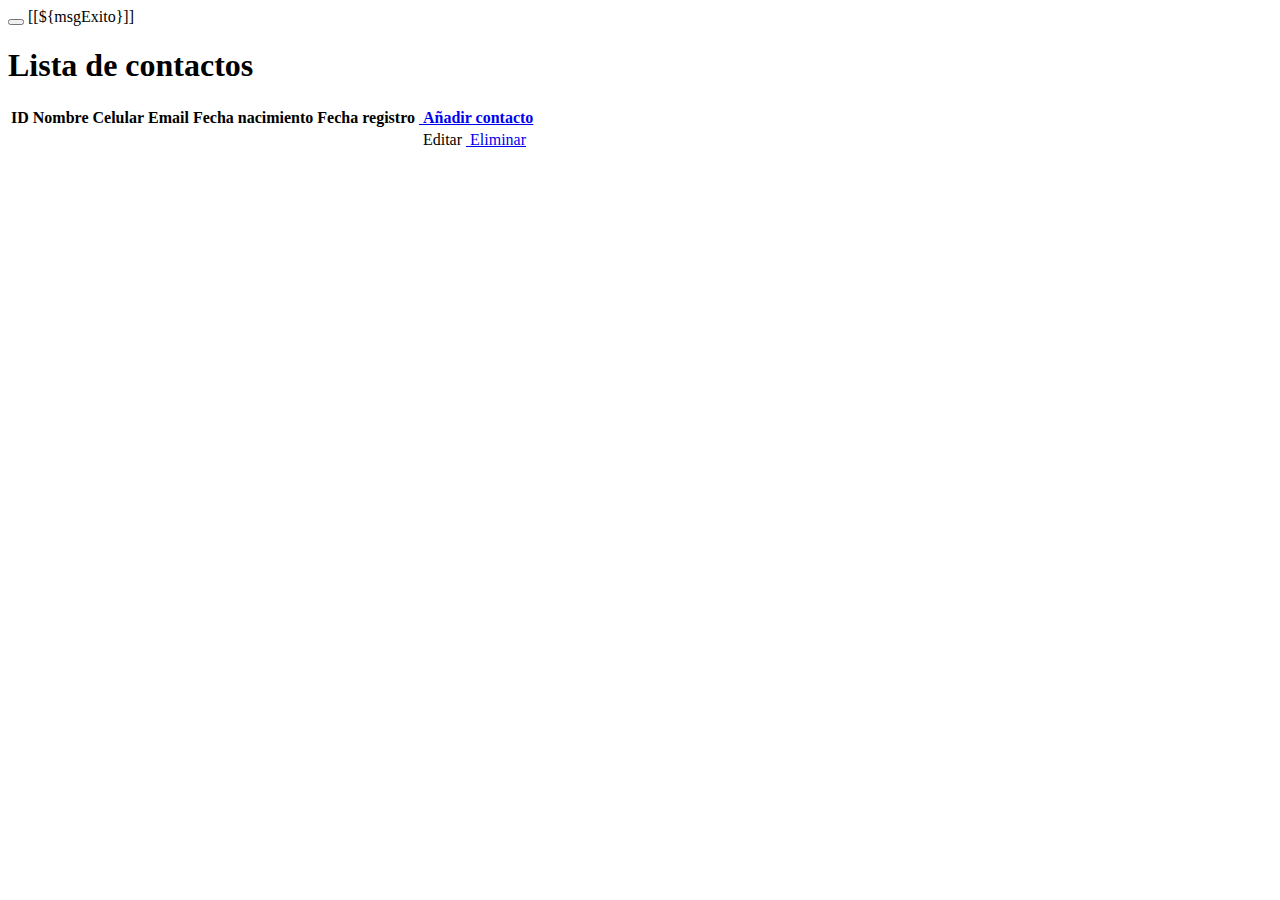
<file: src/main/resources/templates/index.html>
<!DOCTYPE html>
<html xmlns:th="http://www.thymeleaf.org">

<head>
    <meta charset="utf-8">
    <title>Lista de contactos</title>
    <link href="https://cdn.jsdelivr.net/npm/bootstrap@5.1.3/dist/css/bootstrap.min.css" rel="stylesheet" integrity="sha384-1BmE4kWBq78iYhFldvKuhfTAU6auU8tT94WrHftjDbrCEXSU1oBoqyl2QvZ6jIW3" crossorigin="anonymous">
    <link rel="stylesheet" href="https://use.fontawesome.com/releases/v5.15.4/css/all.css" integrity="sha384-DyZ88mC6Up2uqS4h/KRgHuoeGwBcD4Ng9SiP4dIRy0EXTlnuz47vAwmeGwVChigm" crossorigin="anonymous">
    <link rel="stylesheet" th:href="@{/style.css}" />
</head>

<body>

    <div class="container">
        <div th:if="${msgExito != null}" class="alert alert-success alert-dismissible">
            <button type="button" class="btn btn-close" data-bs-dismiss="alert"></button> [[${msgExito}]]
        </div>

        <h1>Lista de contactos</h1>

        <table class="table table-hover">
            <thead>
                <tr>
                    <th>ID</th>
                    <th>Nombre</th>
                    <th>Celular</th>
                    <th>Email</th>
                    <th>Fecha nacimiento</th>
                    <th>Fecha registro</th>
                    <th><a href="/nuevo" class="btn btn-success"><i
				class="fas fa-user-plus"></i>&nbsp;Añadir contacto</a></th>
                </tr>
            </thead>
            <tbody>
                <tr th:each="contacto : ${contactos}">
                    <td th:text="${contacto.id}"></td>
                    <td th:text="${contacto.nombre}"></td>
                    <td th:text="${contacto.celular}"></td>
                    <td th:text="${contacto.email}"></td>
                    <td th:text="${#temporals.format(contacto.fechaNacimiento, 'dd/MM/YYYY')}"></td>
                    <td th:text="${#temporals.format(contacto.fechaRegistro, 'dd/MM/YYYY hh:mm a')}"></td>
                    <td><a th:href="@{/{id}/editar/(id=${contacto.id})}" class="btn btn-primary"><i class="fas fa-edit"></i>&nbsp;Editar</a>
                        <a href="#" onclick="eliminarContacto(this)" class="btn btn-danger"><i class="fas fa-trash-alt"></i>&nbsp;Eliminar</a>
                        <form th:action="@{/{id}/eliminar/(id=${contacto.id})}" method="post"></form>
                    </td>
                </tr>
            </tbody>
        </table>

    </div>

    <script src="https://cdn.jsdelivr.net/npm/bootstrap@5.1.3/dist/js/bootstrap.bundle.min.js" integrity="sha384-ka7Sk0Gln4gmtz2MlQnikT1wXgYsOg+OMhuP+IlRH9sENBO0LRn5q+8nbTov4+1p" crossorigin="anonymous"></script>
    <script type="text/javascript">
        function eliminarContacto(elemento) {
            var ok = confirm('¿Estas seguro de eliminar el contacto?');
            if (ok) {
                elemento.nextElementSibling.submit();
            }
        }
    </script>
</body>

</html>
</file>
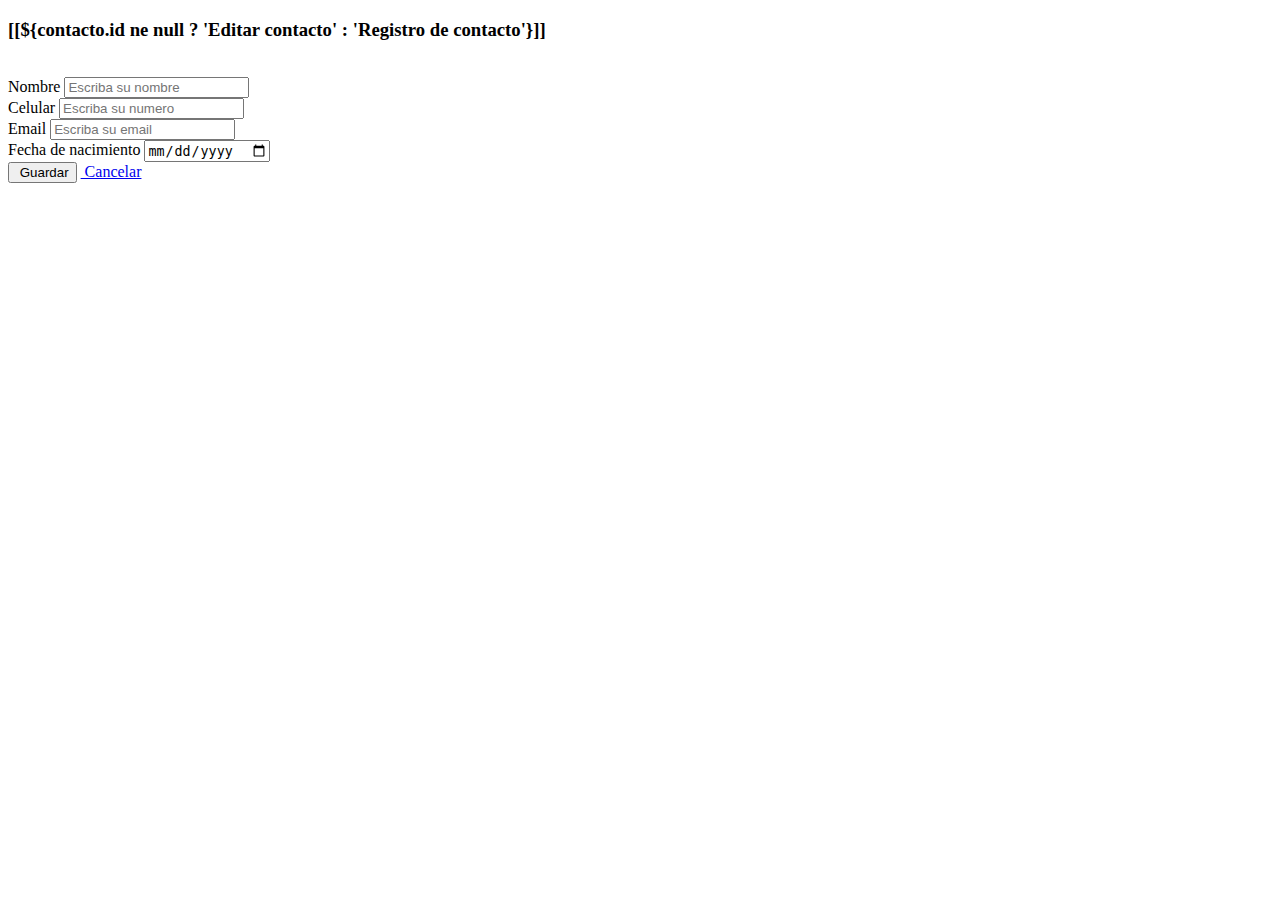
<file: src/main/resources/templates/nuevo.html>
<!DOCTYPE html>
<html xmlns:th="http://www.thymeleaf.org">
<head>
<meta charset="utf-8">
<title>[[${contacto.id ne null ? 'Editar contacto' : 'Registro
	de contacto'}]]</title>
<link
	href="https://cdn.jsdelivr.net/npm/bootstrap@5.1.3/dist/css/bootstrap.min.css"
	rel="stylesheet"
	integrity="sha384-1BmE4kWBq78iYhFldvKuhfTAU6auU8tT94WrHftjDbrCEXSU1oBoqyl2QvZ6jIW3"
	crossorigin="anonymous">
<link rel="stylesheet"
	href="https://use.fontawesome.com/releases/v5.15.4/css/all.css"
	integrity="sha384-DyZ88mC6Up2uqS4h/KRgHuoeGwBcD4Ng9SiP4dIRy0EXTlnuz47vAwmeGwVChigm"
	crossorigin="anonymous">
	<link rel="stylesheet" th:href="@{/style.css}"/>
</head>
<body>

	<div class="row justify-content-center">
		<div class="col-md6 col-lg-4">
			<h3>[[${contacto.id ne null ? 'Editar contacto' : 'Registro de
				contacto'}]]</h3>
			<br>
			<form action="" method="post" th:object="${contacto}">
				<div class="mb-3">
					<label for="nombre">Nombre </label> <input id="nombre" type="text"
						placeholder="Escriba su nombre" th:field="*{nombre}"
						class="form-control" th:errorClass="is-invalid">
					<div th:if="${#fields.hasErrors('nombre')}" th:errors="*{nombre}"
						class="invalid-feedback"></div>
				</div>

				<div class="mb-3">
					<label for="celular">Celular </label> <input id="celular"
						type="text" placeholder="Escriba su numero" th:field="*{celular}"
						class="form-control" th:errorClass="is-invalid">
					<div th:if="${#fields.hasErrors('celular')}" th:errors="*{celular}"
						class="invalid-feedback"></div>
				</div>

				<div class="mb-3">
					<label for="email">Email </label> <input id="email" type="email"
						placeholder="Escriba su email" th:field="*{email}"
						class="form-control" th:errorClass="is-invalid">
					<div th:if="${#fields.hasErrors('email')}" th:errors="*{email}"
						class="invalid-feedback"></div>
				</div>

				<div class="mb-3">
					<label for="fechaNacimiento">Fecha de nacimiento </label> <input
						id="fechaNacimiento" type="date" th:field="*{fechaNacimiento}"
						class="form-control" th:errorClass="is-invalid">
					<div th:if="${#fields.hasErrors('fechaNacimiento')}"
						th:errors="*{fechaNacimiento}" class="invalid-feedback"></div>
				</div>

				<div class="text-end mb-3">
					<button class="btn btn-success"><i class="fas fa-save"></i>&nbsp;Guardar</button>
					<a href="/" class="btn btn-light ms-2"><i class="fas fa-backward"></i>&nbsp;Cancelar</a>
				</div>
			</form>
		</div>
	</div>

	<script
		src="https://cdn.jsdelivr.net/npm/bootstrap@5.1.3/dist/js/bootstrap.bundle.min.js"
		integrity="sha384-ka7Sk0Gln4gmtz2MlQnikT1wXgYsOg+OMhuP+IlRH9sENBO0LRn5q+8nbTov4+1p"
		crossorigin="anonymous"></script>
</body>
</html>
</file>
